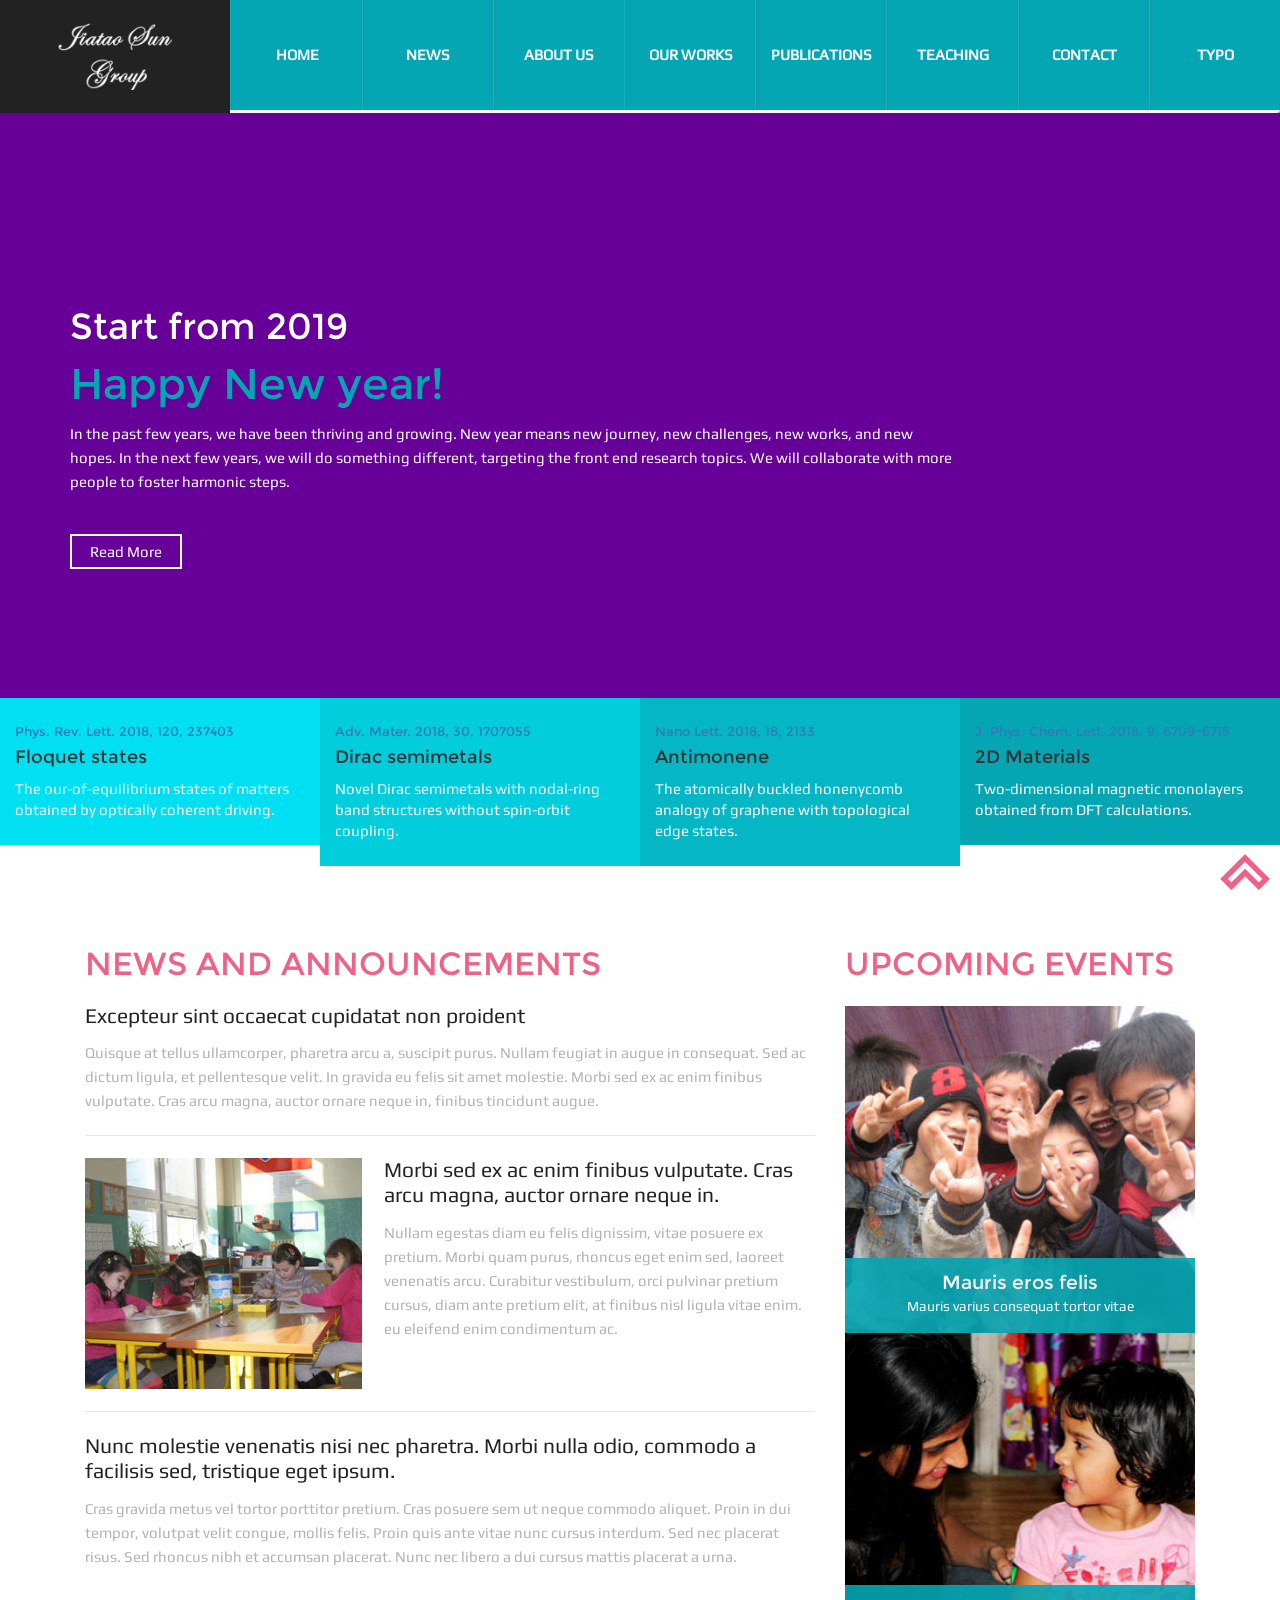
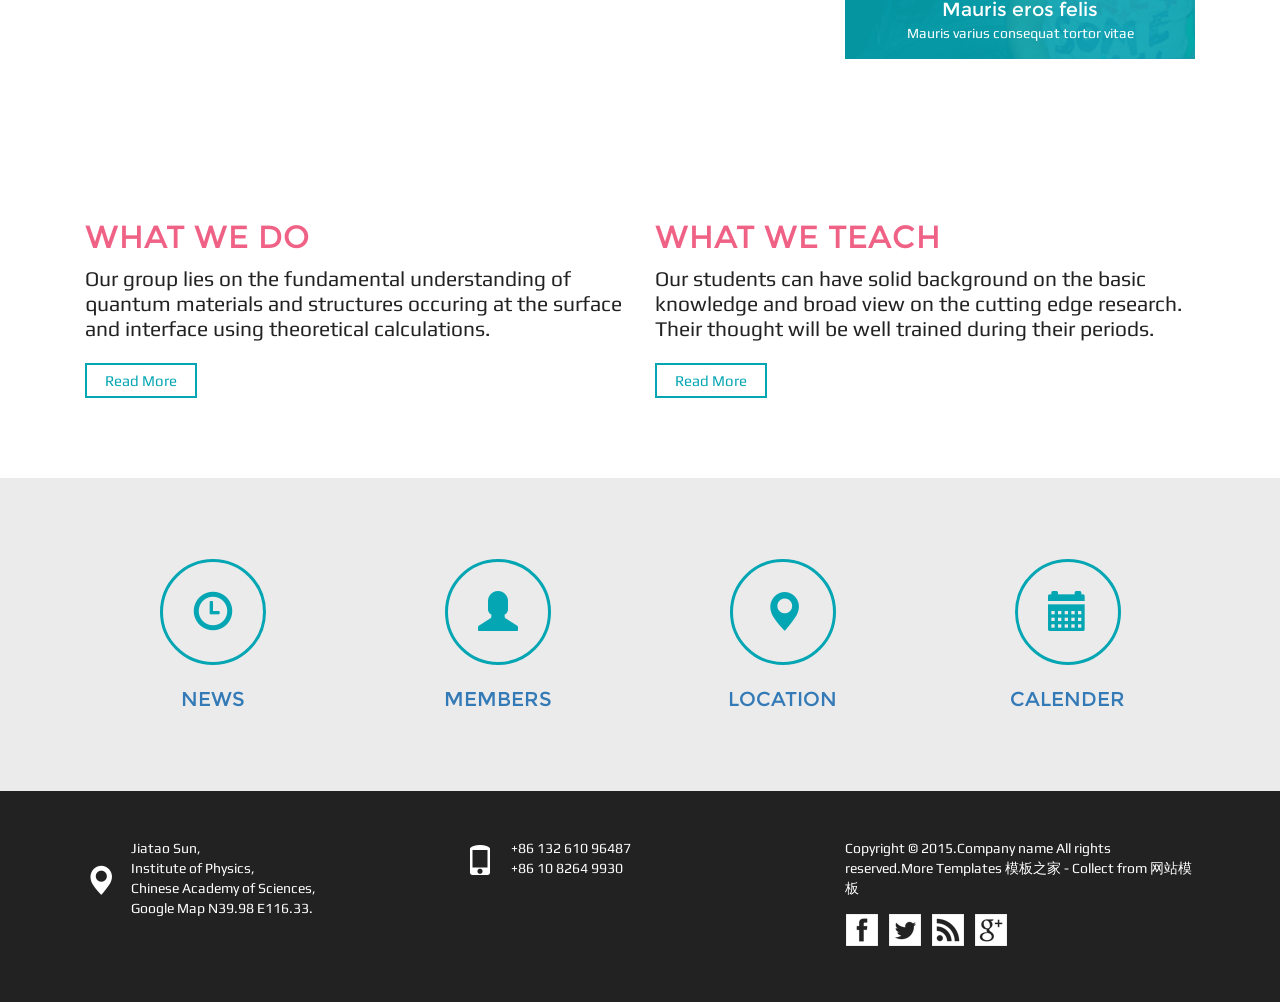
<file: index.html>
<!DOCTYPE html>
<html>
<head>
<title>Home</title>
<meta name="viewport" content="width=device-width, initial-scale=1">
<meta http-equiv="Content-Type" content="text/html; charset=utf-8" />
<meta name="keywords" content="Tutoring Responsive web template, Bootstrap Web Templates, Flat Web Templates, Andriod Compatible web template, 
Smartphone Compatible web template, free webdesigns for Nokia, Samsung, LG, SonyErricsson, Motorola web design" />
<script type="application/x-javascript"> addEventListener("load", function() { setTimeout(hideURLbar, 0); }, false); function hideURLbar(){ window.scrollTo(0,1); } </script>
<link href="css/bootstrap.css" rel='stylesheet' type='text/css' />
<link href="css/style.css" rel='stylesheet' type='text/css' />
<script src="js/jquery.min.js"></script>
<script src="js/bootstrap.js"></script>
<!---- start-smoth-scrolling---->
<script type="text/javascript" src="js/move-top.js"></script>
<script type="text/javascript" src="js/easing.js"></script>
<script type="text/javascript">
			jQuery(document).ready(function($) {
				$(".scroll").click(function(event){		
					event.preventDefault();
					$('html,body').animate({scrollTop:$(this.hash).offset().top},1000);
				});
			});
		</script>
<!--start-smoth-scrolling-->
</head>
<body>
	<!-- testing
	<iframe src="header.html" frameBorder=0 width=1600 allowfullscreen scrolling=no></iframe>
	-->
	<!--start-header-->
	<div class="header" id="home">
		<nav class="navbar navbar-default">
			<div class="container-fluid">
			<!-- Brand and toggle get grouped for better mobile display -->
			<div class="navbar-header">
				<button type="button" class="navbar-toggle collapsed" data-toggle="collapse" data-target="#bs-example-navbar-collapse-1" aria-expanded="false">
				<span class="sr-only">Toggle navigation</span>
				<span class="icon-bar"></span>
				<span class="icon-bar"></span>
				<span class="icon-bar"></span>
				</button>
				<a class="navbar-brand" href="index.html"><img src="images/logo-sun.png" alt="" /></a>
			</div>
			<!-- Collect the nav links, forms, and other content for toggling -->
			<div class="collapse navbar-collapse" id="bs-example-navbar-collapse-1">
				<ul class="nav navbar-nav">
					<li class="active"><a href="index.html" class="hvr-bounce-to-top">Home <span class="sr-only">(current)</span></a></li>
					<li><a href="#" class="hvr-bounce-to-top">News</a></li>
					<li><a href="about.html" class="hvr-bounce-to-top">About us</a></li>
					<li><a href="research.html" class="hvr-bounce-to-top">Our works</a></li>
					<li><a href="publication.html" class="hvr-bounce-to-top">Publications</a></li>
					<li><a href="teaching.html" class="hvr-bounce-to-top">Teaching</a></li>
					<li><a href="contact.html" class="hvr-bounce-to-top">Contact</a></li>
					<li><a href="typo.html" class="hvr-bounce-to-top">typo</a></li>
				</ul>
				<div class="clearfix"></div>
			</div><!-- /.navbar-collapse -->
			</div><!-- /.container-fluid -->
		</nav>
	</div>
	<!--end-header-->
	<!--start-banner-->
	<div class="banner">
		<div class="container">
			<section class="slider">
				<div class="flexslider">
					<ul class="slides">
						<li>
							<div class="banner-top">
								<h1>Start from 2019</h1>
								<h2>Happy New year!</h2>
								<p>In the past few years, we have been thriving and growing. New year means new journey, new challenges, new works, and new hopes. In the next few years, we will do something different, targeting the front end research topics. We will collaborate with more people to foster harmonic steps.</p>
								<div class="bnr-btn">
									<a href="#" class="hvr-shutter-out-horizontal">Read More</a>
								</div>
							</div>
						</li>
						<li>
							<div class="banner-top">
								<h1>Phys. Rev. Lett.</h1>
								<h2>Floquet band engineering</h2>
								<p>The coherent light-matter interaction can make new states of materials under periodic driving. Under the irradiation of circularly polarized light, the black phosphorous (BP) exhibits a variety of Floquet engineered topological states which are inaccessible in equilibrium condition. These topological states in BP manifest the nonequilibrium electron transport and promise for optoelectronic devices.</p>
								<div class="bnr-btn">
									<a href="#" class="hvr-shutter-out-horizontal">Read More</a>
								</div>
							</div>
						</li>
						<li>
							<div class="banner-top">
								<h1>Donec aliquet lacinia</h1>
								<h2>Novel properties of 2D materials</h2>
								<p>Maecenas molestie ultrices ante sit amet consectetur. Donec vel leo sit amet dolor interdum ultrices a consequat dolor. Etiam id ex tristique metus facilisis suscipit. Praesent efficitur nibh eget sem sodales, sit amet elementum libero pellentesque.</p>
								<div class="bnr-btn">
									<a href="#" class="hvr-shutter-out-horizontal">Read More</a>
								</div>
							</div>
						</li>
                        <li>
							<div class="banner-top">
								<h1>Sun Jiatao</h1>
								<h2>Phasellus quis nunc odio</h2>
								<p>Maecenas molestie ultrices ante sit amet consectetur. Donec vel leo sit amet dolor interdum ultrices a consequat dolor. Etiam id ex tristique metus facilisis suscipit. Praesent efficitur nibh eget sem sodales, sit amet elementum libero pellentesque.</p>
								<div class="bnr-btn">
									<a href="#" class="hvr-shutter-out-horizontal">Read More</a>
								</div>
							</div>
						</li>
					</ul>
				</div>
			</section>
		</div>
	</div>
	<!--end-banner-->
	<!--FlexSlider-->
	<link rel="stylesheet" href="css/flexslider.css" type="text/css" media="screen" />
	<script defer src="js/jquery.flexslider.js"></script>
	<script type="text/javascript">
    $(function(){
      SyntaxHighlighter.all();
    });
    $(window).load(function(){
      $('.flexslider').flexslider({
        animation: "slide",
        start: function(slider){
          $('body').removeClass('loading');
        }
      });
    });
  </script>
	<!--End-slider-script-->	
	<!--start-provide-->
	<div class="provide">
		<div class="col-md-3 provide-left provide-one">
			<h5><a href="https://doi.org/10.1103/PhysRevLett.120.237403">Phys. Rev. Lett. 2018, 120, 237403</a></h5>
			<h4>Floquet states</h4>
			<p>The our-of-equilibrium states of matters obtained by optically coherent driving.</p>
		</div>
		<div class="col-md-3 provide-left provide-two">
			<h5><a href="https://dx.doi.org/10.1002/adma.201707055">Adv. Mater. 2018, 30, 1707055</a></h5>
			<h4>Dirac semimetals</h4>
			<p>Novel Dirac semimetals with nodal-ring band structures without spin-orbit coupling.</p>
		</div>
		<div class="col-md-3 provide-left provide-tre">
			<h5><a href="https://pubs.acs.org/doi/10.1021/acs.nanolett.8b00429">Nano Lett. 2018, 18, 2133</a></h5>
			<h4>Antimonene</h4>
			<p>The atomically buckled honenycomb analogy of graphene with topological edge states.</p>
		</div>
		<div class="col-md-3 provide-left provide-four">
			<h5><a href="http://dx.doi.org/10.1021/acs.jpclett.8b02783">J. Phys. Chem. Lett. 2018, 9, 6709−6715</a></h5>
			<h4>2D Materials</h4>
			<p>Two-dimensional magnetic monolayers obtained from DFT calculations.</p>
		</div>
		<div class="clearfix"></div>
	</div>
	<!--end-provide-->

    <div class="copyrights">Collect from <a href="http://www.cssmoban.com/" >企业网站模板</a></div>
	<!--start-news-->
	<div class="news">
		<div class="container">
			<div class="news-top">
				<div class="col-md-8 news-left">
					<div class="news-heading">
						<h3>News and Announcements</h3>
					</div>
					<div class="news-bottom">
						<h4>Excepteur sint occaecat cupidatat non proident</h4>
						<p>Quisque at tellus ullamcorper, pharetra arcu a, suscipit purus. Nullam feugiat in augue in consequat. Sed ac dictum ligula, et pellentesque velit. In gravida eu felis sit amet molestie. Morbi sed ex ac enim finibus vulputate. Cras arcu magna, auctor ornare neque in, finibus tincidunt augue. </p>
						<div class="news-one">
							<div class="news-one-left">
								<img src="images/n-1.jpg" alt="" />
							</div>
							<div class="news-one-right">
								<h4>Morbi sed ex ac enim finibus vulputate. Cras arcu magna, auctor ornare neque in.</h4>
								<p>Nullam egestas diam eu felis dignissim, vitae posuere ex pretium. Morbi quam purus, rhoncus eget enim sed, laoreet venenatis arcu. Curabitur vestibulum, orci pulvinar pretium cursus, diam ante pretium elit, at finibus nisl ligula vitae enim. eu eleifend enim condimentum ac.</p>
							</div>
							<div class="clearfix"></div>
						</div>
						<div class="news-one">
							<h4>Nunc molestie venenatis nisi nec pharetra. Morbi nulla odio, commodo a facilisis sed, tristique eget ipsum.</h4>
							<p>Cras gravida metus vel tortor porttitor pretium. Cras posuere sem ut neque commodo aliquet. Proin in dui tempor, volutpat velit congue, mollis felis. Proin quis ante vitae nunc cursus interdum. Sed nec placerat risus. Sed rhoncus nibh et accumsan placerat. Nunc nec libero a dui cursus mattis placerat a urna.</p>
						</div>
					</div>
				</div>
				<div class="col-md-4 news-right">
					<div class="news-heading">
						<h3>Upcoming Events</h3>
					</div>
					<div class="news-btm">
						<div class="news-1">
							<img src="images/n-2.jpg" alt="" />
							<div class="n-1">
								<h5>Mauris eros felis</h5>
								<p>Mauris varius consequat tortor vitae</p>
							</div>
						</div>
						<div class="news-1">
							<img src="images/n-3.jpg" alt="" />
							<div class="n-1">
								<h5>Mauris eros felis</h5>
								<p>Mauris varius consequat tortor vitae</p>
							</div>
						</div>
					</div>
				</div>
				<div class="clearfix"></div>
			</div>
		</div>
	</div>
	<!--end-news-->




	<!--start-welcome-->
	<div class="welcome">
		<div class="container">
			<div class="welcome-top">
				<div class="col-md-6 welcome-left">
					<h3>What we do</h3>
					<h4>Our group lies on the fundamental understanding of quantum materials and structures occuring at the surface and interface using theoretical calculations.</h4>
					<div class="w-btn">
						<a href="research.html" class="hvr-shutter-out-horizontal">Read More</a>
					</div>
				</div>
				<div class="col-md-6 welcome-left">
					<h3>What we teach</h3>
					<h4>Our students can have solid background on the basic knowledge and broad view on the cutting edge research. Their thought will be well trained during their periods.</h4>
					<div class="w-btn">
						<a href="teaching.html" class="hvr-shutter-out-horizontal">Read More</a>
					</div>
				</div>
				<div class="clearfix"></div>
			</div>
		</div>
	</div>
	<!--end-welcome-->
	<!--start-join-->
	<div class="join">
		<div class="container">
			<div class="join-main">
				<div class="col-md-3 join-left">
					<span class="glyphicon glyphicon-time" aria-hidden="true"></span>
					<h4><a href="#">News</a></h4>
				</div>
				<div class="col-md-3 join-left">
					<span class="glyphicon glyphicon-user" aria-hidden="true"></span>
					<h4><a href="about.html">Members</a></h4>
				</div>
				<div class="col-md-3 join-left">
					<span class="glyphicon glyphicon-map-marker" aria-hidden="true"></span>
					<h4><a href="contact.html">Location</a></h4>
				</div>
				<div class="col-md-3 join-left">
					<span class="glyphicon glyphicon-calendar" aria-hidden="true"></span>
					<h4><a href="#">Calender</a></h4>
				</div>
				<div class="clearfix"></div>
			</div>
		</div>
	</div>
	<!--end-join-->
    <div class="copyrights">Collect from <a href="http://www.cssmoban.com/" >企业网站模板</a></div>


	<!--start-footer-->
	<div class="footer">
		<div class="container">
			<div class="footer-main">
				<div class="col-md-4 footer-left">
					<span class="glyphicon glyphicon-map-marker map-marker" aria-hidden="true"></span>
					<p>Jiatao Sun, <span>Institute of Physics,</span><span> Chinese Academy of Sciences,</span> Google Map N39.98 E116.33.</p>
				</div>
				<div class="col-md-4 footer-left">
					<span class="glyphicon glyphicon-phone map-marker" aria-hidden="true"></span>
					<p>+86 132 610 96487 <span>+86 10 8264 9930</span> </p>
				</div>
				<div class="col-md-4 footer-left">
					<p class="footer-class">Copyright &copy; 2015.Company name All rights reserved.More Templates <a href="http://www.cssmoban.com/" target="_blank" title="模板之家">模板之家</a> - Collect from <a href="http://www.cssmoban.com/" title="网站模板" target="_blank">网站模板</a></p>
					<ul>
						<li><a href="#"><span class="fb"></span></a></li>
						<li><a href="#"><span class="twit"></span></a></li>
						<li><a href="#"><span class="rss"></span></a></li>
						<li><a href="#"><span class="ggl"></span></a></li>
					</ul>
				</div>
				<div class="clearfix"></div>
			</div>
		</div>
		<script type="text/javascript">
									$(document).ready(function() {
										/*
										var defaults = {
								  			containerID: 'toTop', // fading element id
											containerHoverID: 'toTopHover', // fading element hover id
											scrollSpeed: 1200,
											easingType: 'linear' 
								 		};
										*/
										
										$().UItoTop({ easingType: 'easeOutQuart' });
										
									});
								</script>
		<a href="#home" id="toTop" class="scroll" style="display: block;"> <span id="toTopHover" style="opacity: 1;"> </span></a>
	</div>
	<!--end-footer-->
</body>
</html>
</file>
<file: css/style.css>
@font-face {
    font-family: 'Play-Regular';
    src:url(../fonts/Play-Regular.ttf) format('truetype');
}
@font-face {
    font-family: 'Montserrat-Regular';
    src:url(../fonts/Montserrat-Regular.ttf) format('truetype');
}
html, body{
    font-size: 100%;
	background:	#fff;
}
body {
	font-size: 100%;
	font-family: 'Montserrat-Regular';
	padding: 0em;
}
body a{
	transition: 0.5s all ease;
	-webkit-transition: 0.5s all ease;
	-moz-transition: 0.5s all ease;
	-o-transition: 0.5s all ease;
	-ms-transition: 0.5s all ease;
}
p{
	margin:0;
}
ul,label{
	margin:0;
	padding:0;
}
body a:hover{
	text-decoration:none;
}
/*--Header-Part-Starts-Here--*/
.header {
	background: rgb(156, 158, 159);
}
.navbar-header {
	background: rgb(34, 34, 34);
	width: 18%;
	float: left;
	text-align: center;
	padding-top: 0.15em;
	padding-right: 0px;
	padding-bottom: 0.15em;
	padding-left: 0px;
}
.navbar-default .navbar-nav > li > a {
	color: #fff !important;
}
nav.navbar.navbar-default {
	border: none;
}
.navbar {
	margin-bottom: 0px;
}
.container-fluid {
	padding: 0px;
}
.navbar-brand {
	float: none;
	line-height: 0;
	margin: 0px;
}
.copyrights{
	text-indent:-9999px;
	height:0;
	line-height:0;
	font-size:0;
	overflow:hidden;
}
div#bs-example-navbar-collapse-1 {
	padding: 0px;
}
ul.nav.navbar-nav {
	width: 82%;
	float: right;
}
.navbar-nav li {
	width: 12.5%;
	float: left;
}
.navbar-default .navbar-nav > .active > a, .navbar-default .navbar-nav > .active > a:hover, .navbar-default .navbar-nav > .active > a:focus {
	color: rgb(255, 255, 255);
	background-color: rgb(5, 166, 179);
}
.hvr-sweep-to-top::before {
	content: '';
	position: absolute;
	z-index: -1;
	top: 0px;
	left: 0px;
	right: 0px;
	bottom: 0px;
	background: rgb(16, 199, 215);
	-webkit-transform: scaleY(0);
	transform: scaleY(0);
	-webkit-transform-origin: 50% 100% 0px;
	transform-origin: 50% 100% 0px;
	transition-property: transform;
	-webkit-transition-property: transform;
	transition-duration: 0.3s;
	-webkit-transition-duration: 0.3s;
	transition-timing-function: ease-out;
	-webkit-transition-timing-function: ease-out;
}
.nav > li > a {
	font-size: 15px;
	font-weight: 700;
	text-transform: uppercase;
	line-height: 22px;
	background-color: rgb(5, 166, 179);
	border-left: 2px ridge rgba(98, 201, 209, 0.298039);
	font-family: 'Play-Regular';
	text-align: center;
	color: rgb(255, 255, 255);
	padding-top: 52px;
	padding-right: 0em;
	padding-bottom: 52px;
	padding-left: 0em;
}
.navbar-default .navbar-nav > li > a:hover, .navbar-default .navbar-nav > li > a:focus {
	color: rgb(255, 255, 255);
	background-color: rgb(9, 150, 162);
}
/* Bounce To Top */
.hvr-bounce-to-top {
	display: inline-block;
	vertical-align: middle;
	-webkit-transform: translateZ(0);
	transform: translateZ(0);
	box-shadow: 0 0 1px rgba(0, 0, 0, 0);
	-webkit-backface-visibility: hidden;
	backface-visibility: hidden;
	-moz-osx-font-smoothing: grayscale;
	position: relative;
	-webkit-transition-property: color;
	transition-property: color;
	-webkit-transition-duration: 0.5s;
	transition-duration: 0.5s;
}
.hvr-bounce-to-top:before {
	content: "";
	position: absolute;
	z-index: -1;
	top: 0;
	left: 0;
	right: 0;
	bottom: 0;
	background: #0bc2d1;
	-webkit-transform: scaleY(0);
	transform: scaleY(0);
	-webkit-transform-origin: 50% 100%;
	transform-origin: 50% 100%;
	-webkit-transition-property: transform;
	transition-property: transform;
	-webkit-transition-duration: 0.5s;
	transition-duration: 0.5s;
	-webkit-transition-timing-function: ease-out;
	transition-timing-function: ease-out;
}
.hvr-bounce-to-top:hover, .hvr-bounce-to-top:focus, .hvr-bounce-to-top:active {
	color: white;
}
.hvr-bounce-to-top:hover:before, .hvr-bounce-to-top:focus:before, .hvr-bounce-to-top:active:before {
	-webkit-transform: scaleY(1);
	transform: scaleY(1);
	-webkit-transition-timing-function: cubic-bezier(0.52, 1.64, 0.37, 0.66);
	transition-timing-function: cubic-bezier(0.52, 1.64, 0.37, 0.66);
}
.navbar-brand > img {
	margin: 0 auto;
}
/*--header-ends--*/
/*--banner-starts--*/
.banner{
	background-size:cover;
	-webkit-background-size:cover;
	-moz-background-size:cover;
	-o-background-size:cover;
	-ms-background-size:cover;
	min-height:300px;
	background-color: #609;
	background-image: none;
	background-repeat: no-repeat;
}
.banner-top h1{
	color:#fff;
	font-size:2.5em;
	font-weight:400;
	margin:0;
	font-family: 'Montserrat-Regular';
}
.banner-top h2 {
	color: #05a6b3;
	font-size: 3em;
	font-weight: 400;
	margin: 13px 0 0 0;
	font-family: 'Montserrat-Regular';
}
.banner-top p {
	color: #fff;
	font-size: 15px;
	line-height:1.6em;
	margin: 18px 0 0 0;
	font-family: 'Play-Regular';
	width: 78%;
}
.banner-top {
	text-align: left;
	margin-top: 10%;
}
.bnr-btn {
	margin-top: 11%;
	padding-bottom: 1%;
}
.bnr-btn a{
	border:2px solid #fff;
	font-size:15px;
	font-weight:400;
	color:#fff;
	font-family: 'Play-Regular';
	padding-top: 5px;
	padding-right: 18px;
	padding-bottom: 5px;
	padding-left: 18px;
}
.bnr-btn a:hover{
	border:2px solid #05a6b3;
	transition: 0.5s all ease;
	-webkit-transition: 0.5s all ease;
	-moz-transition: 0.5s all ease;
	-o-transition: 0.5s all ease;
	-ms-transition: 0.5s all ease;
}
/* Shutter Out Horizontal */
.hvr-shutter-out-horizontal {
	display: inline-block;
	vertical-align: middle;
	-webkit-transform: translateZ(0);
	transform: translateZ(0);
	box-shadow: 0 0 1px rgba(0, 0, 0, 0);
	-webkit-backface-visibility: hidden;
	backface-visibility: hidden;
	-moz-osx-font-smoothing: grayscale;
	position: relative;
	-webkit-transition-property: color;
	transition-property: color;
	-webkit-transition-duration: 0.3s;
	transition-duration: 0.3s;
}
.hvr-shutter-out-horizontal:before {
	content: "";
	position: absolute;
	z-index: -1;
	top: 0;
	bottom: 0;
	left: 0;
	right: 0;
	background: #05a6b3;
	-webkit-transform: scaleX(0);
	transform: scaleX(0);
	-webkit-transform-origin: 50%;
	transform-origin: 50%;
	-webkit-transition-property: transform;
	transition-property: transform;
	-webkit-transition-duration: 0.3s;
	transition-duration: 0.3s;
	-webkit-transition-timing-function: ease-out;
	transition-timing-function: ease-out;
}
.hvr-shutter-out-horizontal:hover, .hvr-shutter-out-horizontal:focus, .hvr-shutter-out-horizontal:active {
	color: white;
}
.hvr-shutter-out-horizontal:hover:before, .hvr-shutter-out-horizontal:focus:before, .hvr-shutter-out-horizontal:active:before {
	-webkit-transform: scaleX(1);
	transform: scaleX(1);
}
.flex-direction-nav {
	display: none !important;
}
/*--banner-end--*/
/*--provide-starts--*/
.provide-left {
	padding: 2em 20px;
}
.provide-one {
	background: #00E0F2;
}
.provide-two {
	background: #02CDDD;
}
.provide-tre {
  background: #05B7C5;
}
.provide-four {
	background: #05a6b3;
}
.provide-left h5{
	color:#fff;
	font-size:13px;
	font-weight:400;
	margin:0;
}
.provide-left h3 {
	color: #fff;
	font-size: 29px;
	font-weight: 400;
	margin: 10px 0 0 0;
}
.provide-left p{
	color: #fff;
	font-size: 15px;
	line-height: 1.4em;
	margin: 9px 0 0 0;
	font-family: 'Play-Regular';
}
/*--provide-end--*/
/*--welcome-starts--*/
.welcome {
	padding: 5em 0px;
}
.welcome-left h3{
	color: #EF6286;
	font-size: 2.1em;
	font-weight: 500;
	margin: 0;
	text-transform: uppercase;
}
.welcome-left h4{
	font-family: 'Play-Regular';
	color:#222;
	font-weight:400;
	font-size:1.3em;
	margin:12px 0 0 0;
	line-height: 1.2em;
}
.welcome-left p{
	color: rgb(179, 177, 177);
	font-size: 15px;
	margin: 13px 0px 0px;
	font-family: 'Play-Regular';
	line-height: 1.6em;
}
.w-btn{
	margin-top:4%;
}
.w-btn a{
	border: 2px solid #05a6b3;
	font-size: 15px;
	font-weight: 400;
	color: #05a6b3;
	padding: 5px 18px;
	font-family: 'Play-Regular';
}
/*--welcome-end--*/
/*--join-starts--*/
.join {
	padding: 6em 0px;
	background: rgba(34, 34, 34, 0.09);
}
.glyphicon-time,.glyphicon-user,
.glyphicon-time, .glyphicon-user, .glyphicon-map-marker, .glyphicon-calendar {
	font-size: 2.5em;
	color: #05a6b3;
	border: 3px solid #05a6b3;
	padding: 30px 30px;
	border-radius: 50%;
	-webkit-border-radius: 50%;
	-moz-border-radius: 50%;
	-o-border-radius: 50%;
	-ms-border-radius: 50%;
}
.join-left{
	text-align:center;
}
.join-left h4 {
	color: #EF6286;
	font-size: 1.27em;
	font-weight: 500;
	margin: 24px 0 0 0;
	text-transform: uppercase;
}
.join-left p{
	color: rgb(179, 177, 178);
	font-size: 15px;
	line-height: 1.6em;
	margin: 13px 0 0 0;
	font-family: 'Play-Regular';
}
/*--join-end--*/
/*--news-starts--*/
.news {
	padding: 6em 0px;
}
.news-heading h3{
	color: #EF6286;
	font-size: 2.1em;
	font-weight: 500;
	margin: 0;
	text-transform: uppercase;
}
.news-bottom h4{
	font-family: 'Play-Regular';
	color: #222;
	font-weight: 400;
	font-size: 1.3em;
	margin: 0 0 0 0;
	line-height: 1.2em;
}
.news-bottom p{
	color: rgb(179, 177, 177);
	font-size: 15px;
	margin: 13px 0px 0px;
	font-family: 'Play-Regular';
	line-height: 1.6em;
}
.news-one-left img{
	width:100%;
}
.news-one-right {
	width: 59%;
	float: right;
}
.news-one-left {
	width: 38%;
	float: left;
}
.news-one {
	margin-top: 3%;
	border-top: 1px solid rgba(0, 0, 0, 0.1);
	padding-top: 3%;
}
.news-1 img{
	width:100%;
}
.news-bottom {
	margin-top: 3%;
}
.news-btm {
	margin-top: 7%;
}
.news-1 {
	position: relative;
}
.n-1{
	position:absolute;
	bottom:0;
	width:100%;
	padding:15px 15px;
	background:rgba(5, 166, 179, 0.9);
	text-align:center;
}
.n-1 h5{
	color:#fff;
	font-size:19px;
	font-weight:400;
	margin:0;
}
.n-1 p{
	color: #fff;
	font-size: 14px;
	margin: 1px 0px 0px;
	font-family: 'Play-Regular';
	line-height: 1.6em;
}
/*--news-end--*/
/*--teacher-start--*/
.teacher {
	padding-top: 6em;
	padding-right: 0px;
	padding-bottom: 3em;
	padding-left: 0px;
}
.teacher-top h3 {
	color: rgb(239, 98, 134);
	font-size: 2.25em;
	font-weight: 500;
	margin: 0px;
	text-transform: uppercase;
	text-align: center;
}
.teacher-main {
	margin-top: 3%;
}
.teacher-left {
	width: 25%;
	float: left;
	text-align: center;
	padding-top: 0px;
	padding-right: 15px;
	padding-bottom: 0px;
	padding-left: 15px;
}
.teacher-left img {
	width: 100%;
}
.teacher-left h4 {
	color: rgb(34, 34, 34);
	font-size: 19px;
	font-weight: 400;
	margin: 15px 0px 0px;
}
.teacher-left p {
	color: rgb(179, 177, 177);
	font-size: 15px;
	margin: 5px 0px 0px;
	font-family: 'Play-Regular';
	line-height: 1.3em;
}
/*--teachers-end--*/
/*--about-starts--*/
.about {
	padding: 6em 0px 0px;
}
.about-top {
	text-align: center;
}
.about-bottom {
	margin-top: 4%;
}
.about-bottom img {
	width: 100%;
}
.about-bottom h4 {
	color: rgb(34, 34, 34);
	font-size: 1.2em;
	margin: 2.1% 0px 0px;
	line-height: 1.3em;
	font-family: 'Play-Regular';
}
.about-bottom p {
	color: rgb(179, 177, 177);
	font-size: 15px;
	margin: 5px 0px 0px;
	font-family: 'Play-Regular';
	line-height: 1.6em;
}
.vision {
	padding-top: 2em;
	padding-right: 0px;
	padding-bottom: 6em;
	padding-left: 0px;
}
.vision-top {
	text-align: center;
}
.vision-bottom {
	margin-top: 4%;
}
.vsn-left img {
	width: 100%;
}
.vsn-right h4 {
	color: rgb(34, 34, 34);
	font-size: 1.2em;
	margin: 0px;
	line-height: 1.3em;
	font-family: 'Play-Regular';
}
.vsn-right p {
	color: rgb(179, 177, 177);
	font-size: 15px;
	margin: 5px 0px 0px;
	font-family: 'Play-Regular';
	line-height: 1.6em;
}
.vision-right ul {
	padding: 0px;
	margin: 0px;
}
.vision-right ul li {
	list-style: none;
	margin-bottom: 10px;
}
.glyphicon-share-alt {
	font-size: 15px;
	color: rgb(5, 166, 179);
	border: none;
	display: inline-block;
	vertical-align: middle;
}
.vision-right ul li a {
	color: rgb(179, 177, 177);
	font-size: 15px;
	font-family: 'Play-Regular';
	display: inline-block;
	vertical-align: middle;
	margin-left: 8px;
}
/*--about-end--*/
/*--services-start--*/
.services {
	padding-top: 3em;
	padding-right: 0px;
	padding-bottom: 6em;
	padding-left: 0px;
}
.services-top {
	text-align: center;
}
.services-bottom {
	margin-top: 4%;
}
.heading h3,.heading h1,.heading h2 {
	color: #EF6286;
	font-size: 2.1em;
	font-weight: 500;
	margin: 0;
	text-transform: uppercase;
}
.services-left {
	text-align: center;
}
.services-left img {
	width: 100%;
}
.services-left h4 {
	color: #05a6b3;
	padding: 10px 0px;
	font-size: 22px;
	font-weight: 400;
	font-family: 'Play-Regular';
	background: rgba(34, 34, 34, 0.08);
	text-align: left;
	margin: 0;
}
.services-left h4 span {
	background: #05A6B3;
	color: #fff;
	padding: 9px 15px;
	margin-right: 16%;
}
.services-left p {
	color: #B3B1B1;
	font-size: 15px;
	margin: 15px 0 0 0;
	font-family: 'Play-Regular';
	line-height: 1.6em;
	padding: 0 15px;
}
.additional {
	padding-bottom: 6em;
}
.additional-bottom{
	margin-top:4%;
}
.additional-left ul{
	padding:0;
	margin:0;
}
.additional-left ul li{
	list-style: none;
	margin-bottom: 10px;
}
.additional-left ul li a {
	color: rgb(179, 177, 177);
	font-size: 15px;
	font-family: 'Play-Regular';
	display: inline-block;
	vertical-align: middle;
	margin-left: 8px;
}
.additional-left ul li a:hover{
	color:#0bc2d1;
	transition: 0.5s all ease;
	-webkit-transition: 0.5s all ease;
	-moz-transition: 0.5s all ease;
	-o-transition: 0.5s all ease;
	-ms-transition: 0.5s all ease;
}
.over {
	padding: 0 0 6em 0;
}
.over-top {
	text-align: center;
}
.over-bottom {
	margin-top: 4%;
}
.over-1:nth-child(2) {
	margin-top: 3%;
}
.o-left img {
	width: 100%;
}
.o-left h4 {
	color: #222;
	font-size: 1.2em;
	margin: 0;
	line-height: 1.3em;
	font-family: 'Play-Regular';
}
.o-left p {
	color: #B3B1B1;
	font-size: 15px;
	margin: 12px 0 0 0;
	font-family: 'Play-Regular';
	line-height: 1.6em;
}
/*--services-end--*/
/*--footer-start--*/
.footer {
	padding: 3em 0px;
	background: #222;
}
.map-marker {
	display: inline-block;
	vertical-align: middle;
	color: #fff;
	font-size: 30px;
	padding: 0 !important;
	margin-right: 12px;
	border: none;
}
.footer-left p {
	color: #fff;
	font-size: 14px;
	font-weight: 400;
	vertical-align: middle;
	display: inline-block;
	font-family: 'Play-Regular';
}
.footer-left p a{
	color:#fff;
}
.footer-left p a:hover{
	color:#05a6b3;
	transition: 0.5s all ease;
	-webkit-transition: 0.5s all ease;
	-moz-transition: 0.5s all ease;
	-o-transition: 0.5s all ease;
	-ms-transition: 0.5s all ease;
}
.footer-left ul {
	padding: 0;
	margin-top: 4%;
}
.footer-left ul li {
	list-style: none;
	display: inline-block;
	margin-right: 5px;
}
.footer-left ul li a span {
	background: url(../images/social-icons.png) no-repeat;
	width: 34px;
	height: 34px;
	display: block;
}
.footer-left ul li a span.fb {
	background-position: 0px 0px;
}
.footer-left ul li a span.fb:hover {
	background-position: 0px -34px;
}
.footer-left ul li a span.twit {
	background-position: -34px 0px;
}
.footer-left ul li a span.twit:hover {
	background-position: -34px -34px;
}
.footer-left ul li a span.rss {
	background-position: -68px 0px;
}
.footer-left ul li a span.rss:hover {
	background-position: -68px -34px;
}
.footer-left ul li a span.ggl {
	background-position: -102px 0px;
}
.footer-left ul li a span.ggl:hover {
	background-position: -102px -34px;
}
.footer-left p span{
	display:block;
}
/*--footer-end--*/
/*--contact-start--*/
.map {
	padding: 6em 0px;
}
.map-bottom {
	margin-top: 2.5%;
}
.map-bottom iframe{
	width:100%;
	height:350px;
	border:none;
}
.contact-top p{
	color: rgb(179, 177, 177);
	font-size: 15px;
	margin: 1.2% 0px 0px;
	font-family: 'Play-Regular';
	line-height: 1.6em;
}
.contact-bottom {
	margin-top: 3%;
}
.contact-left form input[type="text"], .contact-left textarea {
	width: 100%;
	padding: 12px 12px;
	border: 1px solid #BDBCBC;
	font-size: 15px;
	margin-bottom: 1.5em;
	color: #808080;
	outline: none;
	font-weight: 400;
	font-family: 'Play-Regular';
}
.contact-left textarea {
	resize: none;
	height: 192px;
}
.contact-left form input[type="submit"] {
	font-size: 15px;
	display: inline-block;
	background: none;
	padding: 9px 30px;
	border: 2px solid #05a6b3;
	color: #05a6b3;
	text-decoration: none;
	font-weight: 700;
	transition: 0.5s all ease;
	-webkit-transition: 0.5s all ease;
	-moz-transition: 0.5s all ease;
	-o-transition: 0.5s all ease;
	-ms-transition: 0.5s all ease;
	font-family: 'Play-Regular';
}
.contact-left form input[type="submit"]:hover {
	background: #05a6b3;
	color:#fff;
}
.contact {
	padding-bottom: 6em;
}
/*--contact-end--*/
/*--pages-starts--*/
h3.ghj {
	color: #EF6286;
	font-size: 2em !important;
	margin: 0 0 1em;
	text-transform: uppercase;
}
.pages {
	padding-top: 1em;
	padding-right: 0px;
	padding-bottom: 6em;
	padding-left: 0px;
}
.headdings, .Buttons, .progress-bars, .alerts, .bread-crumbs, .pagenatin, .appearance, .distracted {
	padding: 2em 0;
}
.progress-bars,.well,.appearance,.bs-example,
.Buttons,ol.breadcrumb,.alerts {
	font-family: 'Play-Regular';
}
h4.b4 {
	margin: 15px 0px !important;
}
/*--pages-end--*/
#toTop {
	display: none;
	text-decoration: none;
	position: fixed;
	bottom: 10px;
	right: 10px;
	overflow: hidden;
	width: 50px;
	height: 36px;
	border: none;
	text-indent: 100%;
	background: url(../images/top-arrow.png) no-repeat;
}
/*---- responsive-design -----*/
@media(max-width:1440px){

}
@media(max-width:1366px){
.banner {
	min-height: 620px;
}
.about {
	padding: 5em 0px 0px;
}
.vision, .services,.map,.pages{
	padding: 5em 0px;
}
.banner-top {
	margin-top: 17%;
}
.provide-left {
	padding: 1.8em 20px;
}
.join {
	padding: 5em 0px;
}
.nav > li > a {
	padding: 46px 0em;
}
.navbar-brand > img {
	width: 57%;
}
.navbar-header {
	padding: 0em 0px;
}
.contact,.additional, .teacher, .over {
	padding: 0px 0px 5em;
}
}
@media(max-width:1280px){
.nav > li > a {
	padding: 44px 0em;
}
.services-bottom {
	margin-top: 3%;
}
.over-bottom {
	margin-top: 3%;
}
.additional-bottom {
	margin-top: 3%;
}
.about-bottom {
	margin-top: 3%;
}
.vision-bottom {
	margin-top: 3%;
}
.navbar-brand > img {
	width: 57.8%;
}
.banner-top h1 {
	font-size: 2.25em;
}
.banner-top h2 {
	font-size: 2.7em;
}
.banner-top p {
	margin: 15px 0 0 0;
}
.bnr-btn {
	margin-top: 3.5%;
}
.banner {
	min-height: 585px;
}
.provide-left {
	padding: 1.6em 15px;
}
.provide-left h3 {
	font-size: 26px;
}
.welcome-left h3 {
	font-size: 2em;
}
.news-heading h3 {
	font-size: 2em;
}
.news {
	padding: 5em 0px;
}
.teacher-top h3 {
	font-size: 2em;
}
.map-bottom {
	margin-top: 2%;
}
.map-bottom iframe {
	height: 320px;
}
}
@media(max-width:1024px){
.navbar-brand > img {
	width: 65%;
}
.map-bottom iframe {
	height: 281px;
}
.contact-top p {
	font-size: 14px;
	margin: 1% 0px 0px;
}
.contact-left form input[type="text"], .contact-left textarea {
	padding: 10px 12px;
	font-size: 14px;
	margin-bottom: 1.2em;
}
.contact-left textarea {
	height: 162px;
}
.contact-left form input[type="submit"] {
	font-size: 14px;
}
.services-left p {
	font-size: 14px;
	margin: 11px 0 0 0;
}
.services-left h4 {
	font-size: 20px;
}
.about {
	padding: 4em 0px 0px;
}
.heading h3, .heading h1, .heading h2 {
	font-size: 2em;
}
.o-left h4 {
	font-size: 1.1em;
}
.o-left p {
	font-size: 14px;
	margin: 7px 0 0 0;
}
.o-left:nth-child(2) {
	padding: 0;
}
.additional-left ul li a {
	font-size: 14px;
}
.vision-bottom {
	margin-top: 2%;
}
.vision, .services,.map,.pages {
	padding: 4em 0px;
}
.about-bottom h4 {
	font-size: 1.1em;
	margin: 1.5% 0px 0px;
}
.about-bottom p {
	font-size: 14px;
	margin: 2px 0px 0px;
}
.vsn-right h4 {
	font-size: 1.1em;
}
.vsn-right p {
	font-size: 14px;
	margin: 3px 0px 0px;
}
.vsn-right {
	padding: 0;
}
.vision-right ul li a {
	font-size: 13px;
	margin-left: 5px;
}
.vision-right ul li {
	margin-bottom: 8px;
}
.about-bottom {
	margin-top: 2%;
}
.nav > li > a {
	padding: 41px 0em;
	 font-size: 14px;
}
.banner-top h1 {
	font-size: 2em;
}
.banner-top h2 {
	font-size: 2.5em;
}
.banner-top p {
	margin:9px 0 0 0;
	width: 95%;
}
.banner {
	min-height: 500px;
}
.flex-control-paging li a {
	width: 12px !important;
	height: 12px !important;
}
.flex-control-nav {
	top: 116% !important;
}
.provide-left h3 {
	font-size: 23px;
	margin: 6px 0 0 0;
}
.provide-left p {
	font-size: 14px;
	margin: 4px 0 0 0;
}
.provide-left {
	padding: 1.2em 15px;
}
.bnr-btn a {
	font-size: 14px;
}
.welcome-left h3 {
	font-size: 1.9em;
}
.welcome-left h4 {
	font-size: 1.2em;
	margin: 9px 0 0 0;
}
.w-btn a {
	font-size: 14px;
	padding: 4px 15px;
}
.welcome {
	padding: 4em 0px;
}
.join {
	padding: 4em 0px;
}
.glyphicon-time, .glyphicon-user, .glyphicon-time, .glyphicon-user, .glyphicon-map-marker, .glyphicon-calendar {
	font-size: 2.3em;
	padding: 25px 25px;
}
.join-left h4 {
	font-size: 1.2em;
}
.news {
	padding: 4em 0px;
}
.news-heading h3 {
	font-size: 1.724em;
}
.teacher-top h3 {
	font-size: 1.9em;
}
.news-bottom h4 {
	font-size: 1.2em;
}
.news-bottom {
	margin-top: 2%;
}
.news-bottom p {
	margin: 9px 0px 0px;
	font-size: 14px;
}
.join-left p {
	font-size: 14px;
	margin: 6px 0 0 0;
}
.welcome-left p {
	font-size: 14px;
	margin: 9px 0px 0px;
}
.news-one {
	margin-top: 2.5%;
	padding-top: 2.5%;
}
.n-1 h5 {
	font-size: 18px;
}
.n-1 p {
	font-size: 14px;
	margin: 0px 0px 0px;
}
.teacher-left h4 {
	font-size: 18px;
	margin: 13px 0px 0px;
}
.teacher-left p {
	font-size: 14px;
	margin: 3px 0px 0px;
}
.contact,.additional, .teacher, .over{
	padding: 0px 0px 4em;
}
.map-marker {
	margin-right: 6px;
	font-size: 25px !important;
}
.footer {
	padding: 2.5em 0px;
}
.footer-left p {
	font-size: 13px;
}
.additional-bottom {
	margin-top: 2%;
}
}
@media(max-width:768px){
.nav > li > a {
	padding: 33px 0em;
	font-size: 13px;
}
.label {
	font-size: 65%;
}
.map-bottom iframe {
	height: 250px;
}
.services-left {
	width: 33.3%;
	float: left;
	padding: 0 10px;
}
.o-left:nth-child(1) {
	width: 35%; 
	margin-bottom:3%;
}
.o-left:nth-child(2) {
	width: 65%; 
}
.over-1:nth-child(2) {
	margin-top: 0%;
}
.additional-left {
	width: 33.3%;
	float: left;
	padding: 0 5px;
}
.glyphicon-share-alt {
	font-size: 13px;
}
.additional-left ul li a {	
	margin-left: 4px;
}
.o-left:nth-child(1),.o-left:nth-child(2){
	float: left;
}
.services-left h4 span {
	margin-right: 6%;
}
.services-left h4 {
	font-size: 17px;
	padding: 9px 0px;
}
.heading h3, .heading h1, .heading h2 {
	font-size: 1.7em;
}
.about-bottom {
	margin-top: 1.2%;
}
.vision, .services,.map,.pages {
	padding: 3em 0px;
}
.vsn-left {
	width: 34%;
	float: left;
}
.vsn-right {
	width: 66%;
	float: right;
}
.vision-right {
	margin-top: 3%;
}
.vision-bottom {
	margin-top: 2.5%;
}
.about {
	padding: 3em 0px 0px;
}
.navbar-brand > img {
	width: 64%;
}
.banner-top h1 {
	font-size: 1.6em;
}
.banner-top h2 {
	font-size: 2em;
}
.bnr-btn {
	margin-top: 4%;
}
.banner {
	min-height: 410px;
}
.flex-control-nav {
	top: 113% !important;
}
.banner-top {
	margin-top: 14%;
}
.provide-left {
	padding: 1em 15px;
	width: 25%;
	float: left;
}
.provide-left h5 {
	font-size: 12px;
}
.provide-left h3 {
	font-size: 20px;
}
.provide-left p {
	font-size: 13px;
	margin: 2px 0 0 0;
}
.welcome {
	padding: 3em 0px;
}
.welcome-left {
	width: 50%;
	float: left;
}
.welcome-left h3 {
	font-size: 1.7em;
}
.welcome-left h4 {
	font-size: 1.1em;
	margin: 7px 0 0 0;
}
.welcome-left p {
	font-size: 14px;
	margin: 7px 0px 0px;
}
.w-btn a {
	font-size: 13px;
	padding: 3px 10px;
}
.w-btn {
	margin-top: 5%;
}
.join-left {
	width: 25%;
	float: left;
	padding: 0 10px;
}
.glyphicon-time, .glyphicon-user, .glyphicon-time, .glyphicon-user, .glyphicon-map-marker, .glyphicon-calendar {
	font-size: 2em;
	padding: 20px 20px;
}
.join-left h4 {
	font-size: 1.05em;
	margin: 18px 0 0 0;
}
.join {
	padding: 3em 0px;
}
.news {
	padding: 3em 0px;
}
.news-heading h3 {
	font-size: 1.65em;
}
.news-right {
	margin-top: 3%;
}
.news-btm {
	margin-top: 2.5%;
}
.teacher-left {
	padding: 0px 5px;
}
.teacher-main {
	margin-top: 2%;
}
.teacher-top h3 {
	font-size: 1.7em;
}
.teacher-left h4 {
	font-size: 17px;
	margin: 11px 0px 0px;
}
.contact,.additional, .teacher, .over {
	padding: 0px 0px 3em;
}
.footer-left {
	width: 33.3%;
	float: left;
}
.footer {
	padding: 2em 0px;
}
.footer-left ul li a span {
	width: 30px;
	height: 30px;
	background-size: 400%;
}
.footer-left ul li a span.fb:hover {
	background-position: 0px -30px;
}
.footer-left ul li a span.twit {
	background-position: -30px 0px;
}
.footer-left ul li a span.twit:hover {
	background-position: -30px -30px;
}
.footer-left ul li a span.rss {
	background-position: -60px 0px;
}
.footer-left ul li a span.rss:hover {
	background-position: -60px -30px;
}
.footer-left ul li a span.ggl {
	background-position: -90px 0px;
}
.footer-left ul li a span.ggl:hover {
	background-position: -90px -30px;
}
}
@media(max-width:736px){
.navbar-header {
	width: 100%;
	float: none;
	margin: 0 !important;
	text-align: left;
}
.navbar-brand {
	float: left;
	padding: 12px 0 57px 15px;
}	
.navbar-toggle {
	margin-top: 21px;
}
}
@media(max-width:640px){
ul.nav.navbar-nav {
	width: 100%;
	float: none;
	margin: 0 !important;
}
h3.ghj {
	font-size: 1.7em !important;
	margin: 0 0 12px;
}
.map-bottom iframe {
	height: 215px;
}
.services-bottom {
	margin-top: 2%;
}
.services-left h4 {
	font-size: 15px;
	padding: 8px 0px;
}
.services-left p {
	font-size: 13px;
	margin: 7px 0 0 0;
	padding: 0 0px;
}
.o-left h4 {
	font-size: 1em;
}
.services-left h4 span {
	margin-right: 6%;
	padding: 7px 10px;
}
.about {
	padding: 2.5em 0px 0px;
}
.about-bottom h4 {
	font-size: 1em;
}
.about-bottom p {
	font-size: 13px;
	margin: 5px 0px 0px;
}
.heading h3, .heading h1, .heading h2 {
	font-size: 1.45em;
}
.vision, .services,.map,.pages {
	padding: 2.5em 0px;
}
.vsn-right h4 {
	font-size: 1em;
}
.vsn-right p {
	font-size: 13px;
}
.vsn-left {
	width: 42%;
}
.vsn-right {
	width: 58%;
}
.navbar-header {
	width: 100%;
	float: none;
	margin: 0 !important;
	text-align: left;
}
.navbar-brand > img {
	width: 57%;
	margin: 0 0 0 3%;
}
button.navbar-toggle.collapsed, .navbar-default .navbar-toggle:hover, .navbar-default .navbar-toggle:focus {
	margin: 3.2% 3% 16px 0 !important;
}
div#bs-example-navbar-collapse-1 {
	border: none !important;
	margin: 0 !important;
}
.navbar-nav li {
	width: 100%;
	float: none;
	display: inline-block !important;
}
.nav > li > a {
	padding: 15px 0em;
}
.banner-top h1 {
	font-size: 1.4em;
}
.banner-top h2 {
	font-size: 1.75em;
	margin: 8px 0 0 0;
}
.banner-top p {
	margin: 8px 0 0 0;
	width: 92%;
	font-size: 13px;
}
.bnr-btn a {
	font-size: 12px;
	padding: 4px 13px;
}
.flex-control-paging li a {
	width: 11px !important;
	height: 11px !important;
}
.banner {
	min-height: 330px;
}
.banner-top {
	margin-top: 11%;
}
.provide-left h3 {
	font-size: 18px;
}
.provide-left {
	padding: 12px 10px;
}
.provide-left p {
	font-size: 12px;
	margin: 4px 0 0 0;
}
.welcome {
	padding: 2.5em 0px;
}
.welcome-left h3 {
	font-size: 1.45em;
}
.welcome-left h4 {
	font-size: 1.05em;
	margin: 4px 0 0 0;
}
.welcome-left p {
	font-size: 13px;
	margin: 5px 0px 0px;
}
.w-btn a {
	font-size: 11px;	
}
.join-left {
	width: 50%;
}
.join {
	padding: 2.5em 0px;
}
.join-left:nth-child(1),.join-left:nth-child(2) {
	margin-bottom:2%;
}
.news {
	padding: 2.5em 0px;
}
.news-heading h3 {
	font-size: 1.45em;
}
.news-bottom h4 {
	font-size: 1.1em;
}
.join-left p {
	font-size: 13px;
}
.news-bottom p {
	margin: 6px 0px 0px;
	font-size: 13px;
}
.news-bottom {
	margin-top: 1.2%;
}
.teacher-top h3 {
	font-size: 1.45em;
}
.contact,.additional, .teacher, .over {
	padding: 0px 0px 2.5em;
}
.teacher-left img {
	width: 50%;
}
.teacher-left {
	width: 100%;
	margin-bottom: 4%;
}
.teacher-left:nth-child(5){
	margin-bottom: 0%;
}
.footer-left {
	width: 100%;
	float: none;
	text-align: center;
	margin-bottom: 4%;
}
.footer-left:nth-child(3) {
	margin-bottom: 0%;
}
.footer-left ul {
	margin-top: 3%;
}
.footer-left p {
	text-align: left;
}
.navbar-default .navbar-nav > li > a {
	border-bottom: 1px ridge rgba(255, 255, 255, 0.38);
}
.navbar-brand {
	float: left;
}
.vision-right ul li a {
	font-size: 13px;
}
.o-left p {
	font-size: 13px;
}
.additional-left {
  width: 33.3%;
  padding: 0 0px;
}
.additional-left ul li a {
	margin-left: 4px;
	font-size: 12px;
}
.contact-top p {
	font-size: 13px;
}
.headdings, .Buttons, .progress-bars, .alerts, .bread-crumbs, .pagenatin, .appearance, .distracted {
	padding: 1em 0;
}
.label {
	font-size: 59%;
}
.pagination {
	margin: 15px 0;
}
}
@media(max-width:480px){
.navbar-brand > img {
	width: 20% !important;
	margin: 0 0 0 3%;
}
h1.head {
	font-size: 30px;
}
h2.head {
	font-size: 28px;
}
h3.ghj {
	font-size: 1.5em !important;
}
.label {
	font-size: 40%;
}
.label {
	font-size: 51%;
}
.services-left {
	width: 100%;
	padding: 0 15px;
	margin-bottom:4%;
}
.map-bottom iframe {
	height: 180px;
}
.services-left:nth-child(3){
	margin-bottom:0;
}
.over-left {
	padding: 0;
}
.additional-left {
  width: 100%;
  padding: 0 15px;
}
.services-left h4 span {
	margin-right: 27%;
}
.services-left h4 {
	font-size: 16px;
}
.teacher-top h3 {
	font-size: 1.3em;
}
.teacher-left h4 {
	font-size: 16px;
}
.heading h3, .heading h1, .heading h2 {
	font-size: 1.3em;
}
.about-bottom h4 {
	font-size: 15px;
}
.vision, .services,.map,.pages {
	padding: 2em 0px;
}
.about {
	padding: 2em 0px 0px;
}
.vsn-left {
	width: 100%;
}
.vsn-right {
	width: 100%;
	margin-top: 3%;
}
button.navbar-toggle.collapsed, .navbar-default .navbar-toggle:hover, .navbar-default .navbar-toggle:focus {
	margin: 3.5% 3% 13px 0 !important;
}
.banner-top h1 {
	font-size: 1.2em;
}
.banner-top h2 {
	font-size: 1.5em;
	margin: 6px 0 0 0;
}
.bnr-btn a {
	font-size: 11px;
	padding: 3px 10px;
}
.flex-control-paging li a {
	width: 9px !important;
	height: 9px !important;
}
.banner {
	min-height: 255px;
}
.banner-top p {
	margin: 3px 0 0 0;
	width: 100%;
	font-size: 12px;
}
.flex-control-nav {
	top: 111% !important;
}
.provide-left {
	width: 50%;
}
.provide-left h3 {
	font-size: 17px;
}
.welcome-left {
	width: 100%;
	padding: 0;
}
.welcome-left h3 {
	font-size: 1.3em;
}
.welcome-left h4 {
	font-size: 1em;
	margin: 7px 0 0 0;
}
.welcome-left:nth-child(2){
	margin-top:5%;
}
.welcome {
	padding: 2em 0px;
}
.w-btn {
	margin-top: 3%;
}
.w-btn a {
	font-size: 10px;
}
.glyphicon-time, .glyphicon-user, .glyphicon-time, .glyphicon-user, .glyphicon-map-marker, .glyphicon-calendar {
	font-size: 1.5em;
	padding: 15px 15px;
}
.join-left h4 {
	font-size: 1em;
	margin: 13px 0 0 0;
}
.join-left p {
	margin: 4px 0 0 0;
}
.join {
	padding: 2em 0px;
}
.news-heading h3 {
	font-size: 1.3em;
}
.news-bottom h4 {
	font-size: 1em;
}
.news {
	padding: 2em 0px;
}
.news-one-left {
	width: 100%;
	float: none;
}
.news-one-right {
	width: 100%;
	float: none;
    margin-top: 3%;
}
.news-right {
	margin-top: 4%;
}
.n-1 h5 {
	font-size: 17px;
}
#toTop {
	width: 45px;
	height: 32px;
	background-size: 100%;
}
.navbar-brand {
	padding: 11px 0;
}
.navbar-brand > img {
	width: 55% !important;
	margin: 0 0 0 8%;
}
.nav > li > a {
	padding: 11px 0em;
}
.contact,.additional, .teacher, .over{
	padding: 0px 0px 2em;
}
.vsn-right h4 {
	font-size: 15px;
}
}
@media(max-width:320px){
.navbar-brand > img {
	width: 30% !important;
	margin: 0 0 0 2.5%;
}
.navbar-toggle .icon-bar {
	width: 15px !important;
	height: 1px !important;
}
.navbar-brand > img {
	width: 45% !important;
	margin: 0 0 0 5%;
}
.banner-top h1 {
	font-size: 15px;
}
.banner-top h2 {
	font-size: 1.2em;
	margin: 5px 0 0 0;
}
.banner-top p {
	font-size: 11px;
}
.bnr-btn a {
	font-size: 10px;
	padding: 2px 10px;
}
.flex-control-paging li a {
	width: 8px !important;
	height: 8px !important;
}
.flex-control-nav {
	top: 109% !important;
}
.banner {
	min-height: 240px;
}
.provide-left h5 {
	font-size: 11px;
}
.provide-left h3 {
	font-size: 16px;
	margin: 4px 0 0 0;
}
.provide-left {
	padding: 10px 8px;
}
.welcome-left h3 {
	font-size: 1.15em;
}
.welcome-left h4 {
	font-size: 15px;
	margin: 4px 0 0 0;
}
.welcome-left p {
	font-size: 12px;
	margin: 3px 0px 0px;
}
.welcome-left:nth-child(2) {
	margin-top: 6%;
}
button.navbar-toggle.collapsed, .navbar-default .navbar-toggle:hover, .navbar-default .navbar-toggle:focus {
	margin: 4.5% 3% 11px 0 !important;
}
.welcome {
	padding: 1.5em 0px;
}
.join-left {
	width: 100%;
}
.glyphicon-time, .glyphicon-user, .glyphicon-time, .glyphicon-user, .glyphicon-map-marker, .glyphicon-calendar {
	font-size: 1.3em;
	padding: 12px 12px;
}
.join-left h4 {
	font-size: 16px;
	margin: 10px 0 0 0;
}
.join-left:nth-child(1), .join-left:nth-child(2), .join-left:nth-child(3) {
	margin-bottom: 4%;
}
.news-left {
	padding: 0;
}
.news-right {
	margin-top: 5%;
	padding: 0;
}
.news-heading h3 {
	font-size: 1.1em;
}
.news-bottom h4 {
	font-size: 15px;
	margin: 7px 0 0 0;
}
.news {
	padding: 1.5em 0px;
}
.join-left p {
	margin: 2px 0 0 0;
	font-size: 12px;
}
.news-bottom p {
	font-size: 12px;
}
.n-1 h5 {
	font-size: 15px;
}
.n-1 p {
	font-size: 13px;
}
.n-1 {
	padding: 8px 15px;
}
.contact,.additional, .teacher, .over{
	padding: 0px 0px 1.5em;
}
.footer {
	padding: 1.5em 0px;
}
.footer-left p {
	text-align: center;
	font-size: 12px;
}
.footer-left {
	margin-bottom: 6%;
}
.footer-left ul li a span {
	width: 25px;
	height: 25px;
}
.footer-left ul li a span.fb:hover {
	background-position: 0px -25px;
}
.footer-left ul li a span.twit {
	background-position: -25px 0px;
}
.footer-left ul li a span.twit:hover {
	background-position: -25px -25px;
}
.footer-left ul li a span.rss {
	background-position: -50px 0px;
}
.footer-left ul li a span.rss:hover {
	background-position: -50px -25px;
}
.footer-left ul li a span.ggl {
	background-position: -75px 0px;
}
.footer-left ul li a span.ggl:hover {
	background-position: -75px -25px;
}
.nav > li > a {
	padding: 8px 0em;
	font-size: 11px;
}
.teacher-left img {
	width: 70%;
}
.teacher-main {
	margin-top: 3%;
}
.teacher-left p {
	font-size: 13px;
	margin: 2px 0px 0px;
}
.teacher-left h4 {
	font-size: 16px;
	margin: 8px 0px 0px;
}
.teacher-top h3 {
	font-size: 1.15em;
}
.heading h3, .heading h1, .heading h2 {
	font-size: 1.1em;
}
.about-bottom h4 {
	font-size: 14px;
	margin: 2.5% 0px 0px;
}
.about {
	padding: 1.5em 0px 0px;
}
.about-bottom p {
	font-size: 12px;
	margin: 4px 0px 0px;
}
.vision, .services,.map,.pages{
	padding: 1.5em 0px;
}
.vsn-right h4 {
	font-size: 14px;
}
.vision-left {
	padding: 0;
}
.vsn-right p {
	font-size: 12px;
}
.vision-right ul li a {
	font-size: 12px;
	margin-left: 6px;
}
.glyphicon-share-alt {
	font-size: 13px;
}
.vision-right {
	padding: 0;
}
.services-bottom {
	margin-top: 3%;
}
.services-left h4 span {
	margin-right: 15%;
	padding: 6px 10px;
}
.services-left h4 {
	padding: 7px 0px;
}
.services-left p {
	font-size: 12px;
	margin: 6px 0 0 0;
}
.o-left{
	width: 100% !important;
	float: none !important;
}
.over-left {
	margin-bottom: 5%;
}
.o-left {
	padding: 0 0;
}
.map-bottom {
	margin-top: 3%;
}
.map-bottom iframe {
	height: 150px;
}
.contact-top p {
	font-size: 12px;
	margin: 2% 0px 0px;
}
.contact-left {
	padding: 0;
}
.contact-bottom {
	margin-top: 5%;
}
.contact-left form input[type="text"], .contact-left textarea {
	padding: 8px 12px;
	font-size: 12px;
	margin-bottom: 10px;
}
.contact-left textarea {
	height: 140px;
}
.contact-left form input[type="submit"] {
	font-size: 13px;
	padding: 6px 23px;
}
.bs-example h1, .bs-example hh2, .bs-example h3, .bs-example h4, .bs-example h5, .bs-example h6 {
	margin: 0px 0 5px;
}
.label {
	font-size: 41% !important;
}
h3.ghj {
	font-size: 1.3em !important;
}
h1.head {
	font-size: 25px;
}
h2.head {
	font-size: 23px;
}
h3.head {
	font-size: 20px;
}
h3.head {
	font-size: 18px;
}
.table {
	margin-bottom: 0;
}
.label {
	font-size: 25% !important;
}
h1.b1,h2.b2,h3.b3,h4.b4,h5.b5,h6.b6 {
	margin: 0 !important;
}
.pagination-lg > li > a, .pagination-lg > li > span {
	padding: 10px 13px;
	font-size: 12px;
}
.pagination {
	margin: 9px 0;
}
}
/*---- responsive-design -----*/

/*---- start user redefined  -----*/

/***https://www.html5tricks.com/demo/css3-image-hover-animation/index.html***/
.sep .image-hover {margin:20px 20px 20px 20px}

/****** image hover ******/

.image-hover * {-moz-box-sizing:border-box;-webkit-box-sizing:border-box;box-sizing:border-box}
/*
.image-hover {position:relative;width:450px;height:200px;display:inline-block;overflow:hidden;background:#fff;border:10px solid #fff;
box-shadow:0px 2px 3px rgba(0, 0, 0, 0.3);-moz-box-shadow:0px 2px 3px rgba(0, 0, 0, 0.3);-webkit-box-shadow:0px 2px 3px rgba(0, 0, 0, 0.3)}
*/
.image-hover {position:relative;display:inline-block;overflow:hidden;background:#fff;border:10px solid #fff;
box-shadow:0px 2px 3px rgba(0, 0, 0, 0.3);-moz-box-shadow:0px 2px 3px rgba(0, 0, 0, 0.3);-webkit-box-shadow:0px 2px 3px rgba(0, 0, 0, 0.3)}
.image-hover a {text-decoration:none}

/*.image-hover img {margin:-100px 0px 0px -100px}*/


/*** effect inner-shadow ***/

.img-inner-shadow .layer {position:absolute;top:0px;right:0px;bottom:0px;left:0px}

.img-inner-shadow:hover .layer
{
box-shadow:inset 0px 0px 120px rgba(0, 0, 0, 0.9);
-moz-box-shadow:inset 0px 0px 120px rgba(0, 0, 0, 0.9);
-webkit-box-shadow:inset 0px 0px 120px rgba(0, 0, 0, 0.9)
}

.img-inner-shadow .layer
{
transition:all 0.6s ease-in-out;
-webkit-transition:all 0.6s ease-in-out;
-moz-transition:all 0.6s ease-in-out;
-ms-transition:all 0.6s ease-in-out;
-o-transition:all 0.6s ease-in-out;
}

.img-inner-shadow:hover .layer
{
transition:all 0.6s ease-in-out;
-webkit-transition:all 0.6s ease-in-out;
-moz-transition:all 0.6s ease-in-out;
-ms-transition:all 0.6s ease-in-out;
-o-transition:all 0.6s ease-in-out;
}

/*** effect inner-shadow 2 ***/

.img-inner-shadow-2 .layer {position:absolute;top:0px;right:0px;bottom:0px;left:0px}

.img-inner-shadow-2:hover .layer
{
box-shadow:inset 0px 0px 120px rgba(255, 255, 255, 0.9);
-moz-box-shadow:inset 0px 0px 120px rgba(255, 255, 255, 0.9);
-webkit-box-shadow:inset 0px 0px 120px rgba(255, 255, 255, 0.9)
}

.img-inner-shadow-2 .layer
{
transition:all 0.6s ease-in-out;
-webkit-transition:all 0.6s ease-in-out;
-moz-transition:all 0.6s ease-in-out;
-ms-transition:all 0.6s ease-in-out;
-o-transition:all 0.6s ease-in-out;
}

.img-inner-shadow-2:hover .layer
{
transition:all 0.6s ease-in-out;
-webkit-transition:all 0.6s ease-in-out;
-moz-transition:all 0.6s ease-in-out;
-ms-transition:all 0.6s ease-in-out;
-o-transition:all 0.6s ease-in-out;
}



/*---- end user redefined  -----*/
</file>
